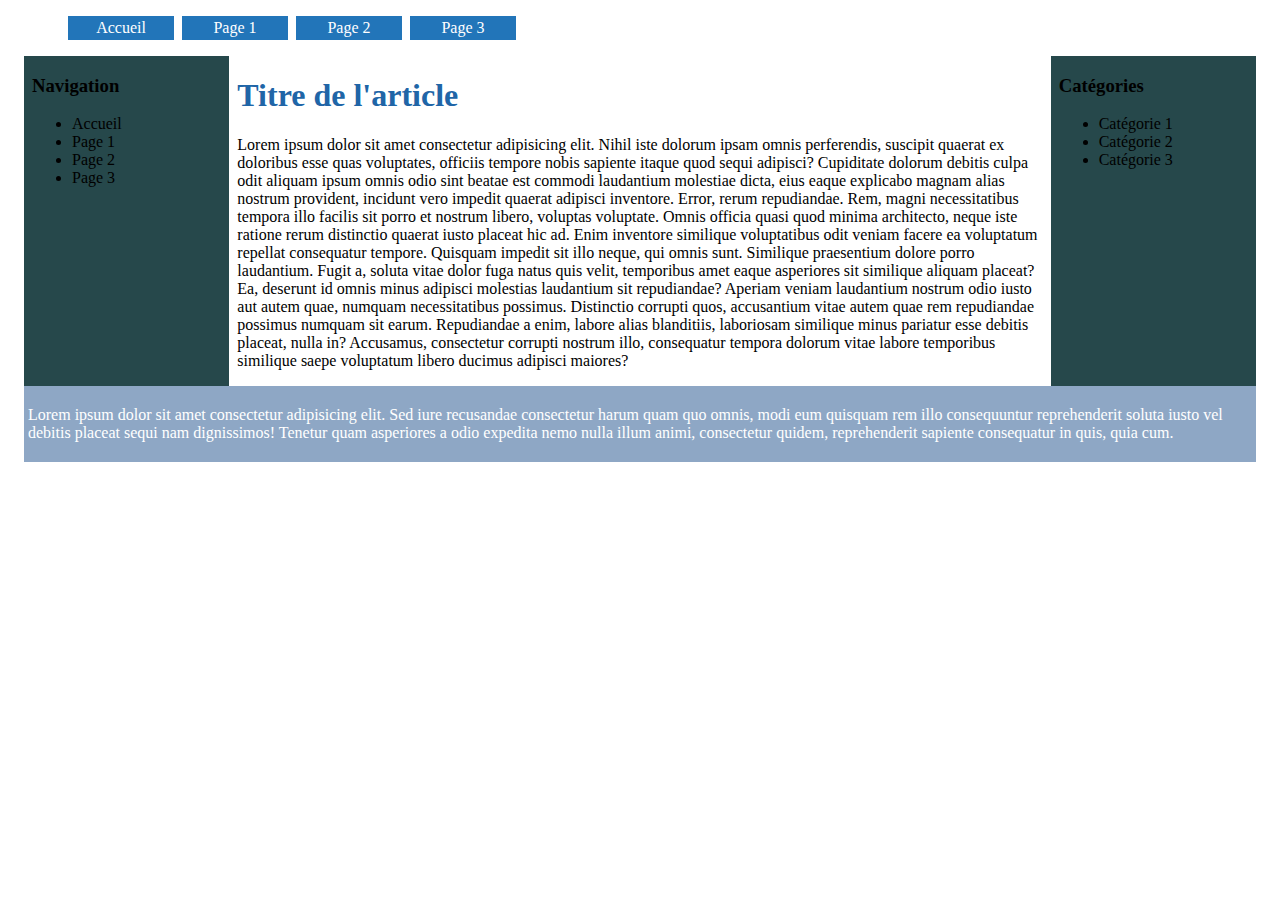
<file: prototype.html>
<!DOCTYPE html>
<html lang="en">
<head>
    <meta charset="UTF-8">
    <meta http-equiv="X-UA-Compatible" content="IE=edge">
    <meta name="viewport" content="width=device-width, initial-scale=1.0">
    <title>Document</title>
    <link rel="stylesheet" href="flexboxgrid1.css">
    <style>
        body{
            margin: 0px;
        }
        header nav ul  {
            display: flex;
            list-style: none;
        }
        header nav ul li{
            flex : 0 0 100px;
            background-color: rgb(34, 117, 185);
            color : white;
            margin: 0px 4px;
            padding: 3px;
            text-align: center;

        }
        main h1{
            color: rgb(32, 101, 167);
        }
        aside {
            background-color: rgb(38, 72, 75);
        }
        footer{
            background-color: rgb(142, 167, 197);
            color: white;
            padding: 0.25rem;
        }
    </style>
</head>
<body class="container">
    <header class="row">
        <nav>
            <ul>
                <li>Accueil</li>
                <li>Page 1</li>
                <li>Page 2</li>
                <li>Page 3</li>
            </ul>
        </nav>
    </header>
    <main class="row">
        <aside class="col-xs-12 col-md-3 col-lg-2">
            <nav>
                <h3>Navigation</h3>
                <ul>
                    <li>Accueil</li>
                    <li>Page 1</li>
                    <li>Page 2</li>
                    <li>Page 3</li>
                </ul>
            </nav>
        </aside>
        <article class="col-xs-12 col-md-6 col-lg-8">
            <h1>Titre de l'article</h1>
            <p>Lorem ipsum dolor sit amet consectetur adipisicing elit. Nihil iste dolorum ipsam omnis perferendis, suscipit quaerat ex doloribus esse quas voluptates, officiis tempore nobis sapiente itaque quod sequi adipisci? Cupiditate dolorum debitis culpa odit aliquam ipsum omnis odio sint beatae est commodi laudantium molestiae dicta, eius eaque explicabo magnam alias nostrum provident, incidunt vero impedit quaerat adipisci inventore. Error, rerum repudiandae. Rem, magni necessitatibus tempora illo facilis sit porro et nostrum libero, voluptas voluptate. Omnis officia quasi quod minima architecto, neque iste ratione rerum distinctio quaerat iusto placeat hic ad. Enim inventore similique voluptatibus odit veniam facere ea voluptatum repellat consequatur tempore. Quisquam impedit sit illo neque, qui omnis sunt. Similique praesentium dolore porro laudantium. Fugit a, soluta vitae dolor fuga natus quis velit, temporibus amet eaque asperiores sit similique aliquam placeat? Ea, deserunt id omnis minus adipisci molestias laudantium sit repudiandae? Aperiam veniam laudantium nostrum odio iusto aut autem quae, numquam necessitatibus possimus. Distinctio corrupti quos, accusantium vitae autem quae rem repudiandae possimus numquam sit earum. Repudiandae a enim, labore alias blanditiis, laboriosam similique minus pariatur esse debitis placeat, nulla in? Accusamus, consectetur corrupti nostrum illo, consequatur tempora dolorum vitae labore temporibus similique saepe voluptatum libero ducimus adipisci maiores?</p>
        </article>
        <aside class="col-xs-12 col-md-6 col-lg-2">
            <nav>
                <h3>Catégories</h3>
                <ul>
                    <li>Catégorie 1</li>
                    <li>Catégorie 2</li>
                    <li>Catégorie 3</li>
                </ul>
            </nav>
        </aside>

    </main>
    <footer class="row">
        <p>Lorem ipsum dolor sit amet consectetur adipisicing elit. Sed iure recusandae consectetur harum quam quo omnis, modi eum quisquam rem illo consequuntur reprehenderit soluta iusto vel debitis placeat sequi nam dignissimos! Tenetur quam asperiores a odio expedita nemo nulla illum animi, consectetur quidem, reprehenderit sapiente consequatur in quis, quia cum.</p>
    </footer>
</body>
</html>
</file>
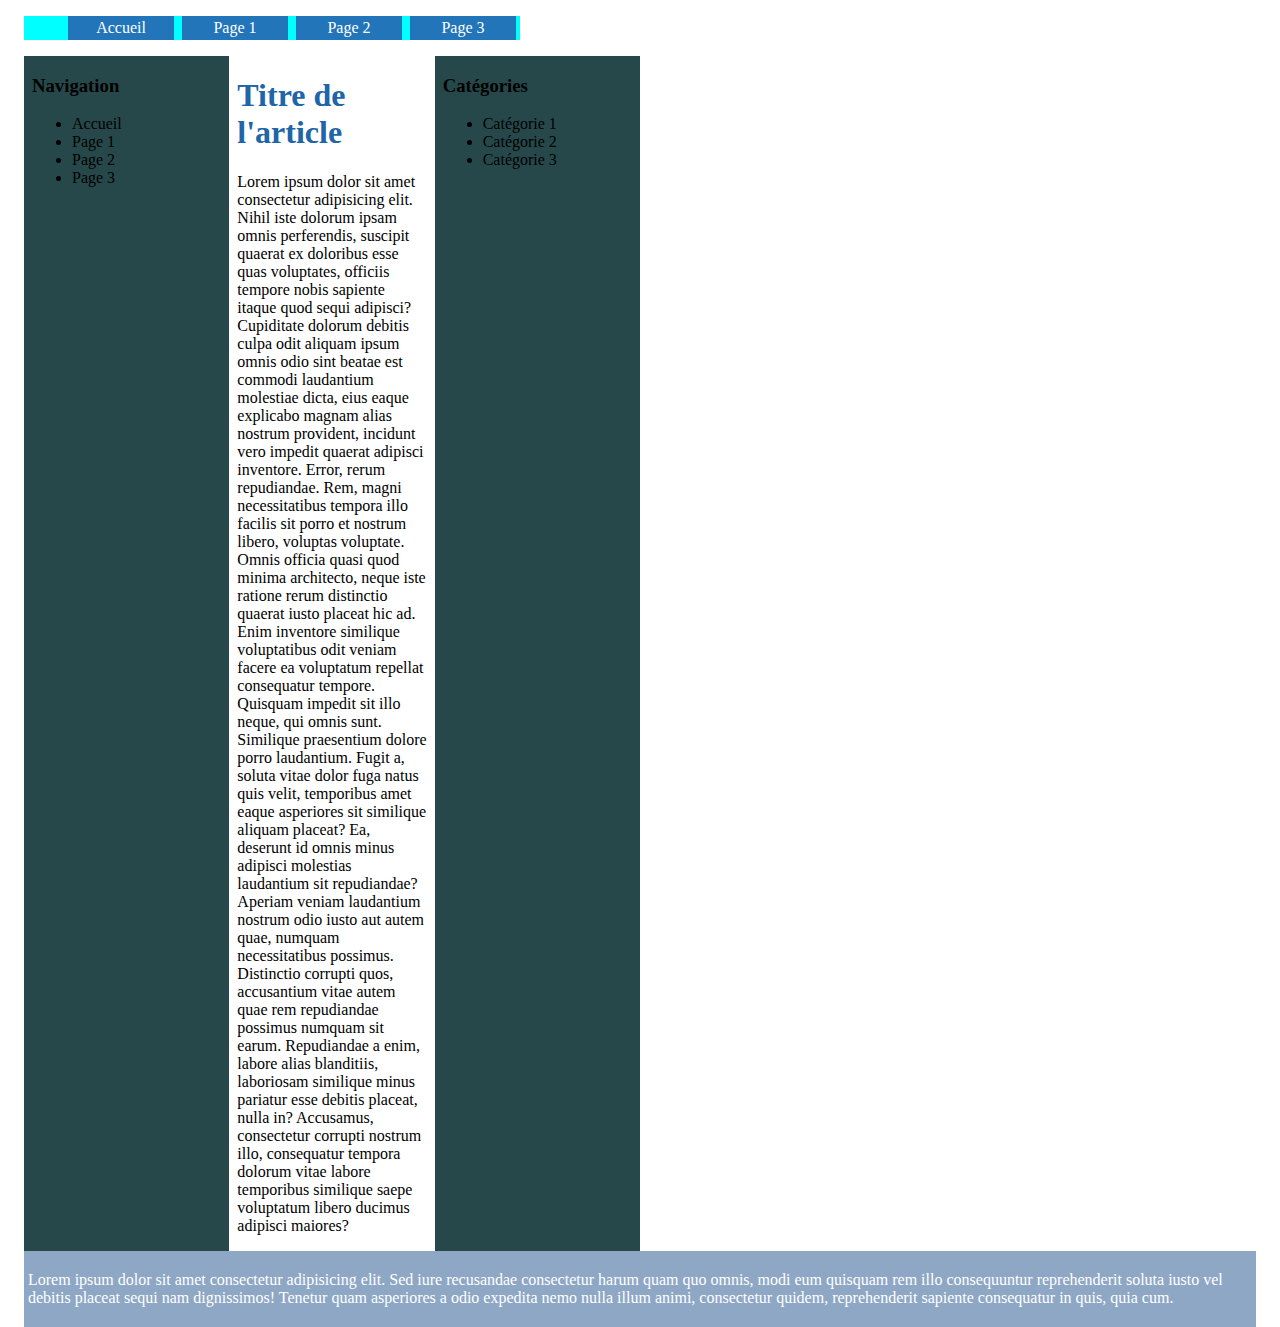
<file: prototype/prototype.html>
<!DOCTYPE html>
<html lang="en">
<head>
    <meta charset="UTF-8">
    <meta http-equiv="X-UA-Compatible" content="IE=edge">
    <meta name="viewport" content="width=device-width, initial-scale=1.0">
    <title>Document</title>
    <link rel="stylesheet" href="flexboxgrid1.css">
    <style>
        body{
            margin: 0px;
        }
        header nav ul  {
            display: flex;
            list-style: none;
        }
        header nav ul li{
            flex : 0 0 100px;
            background-color: rgb(34, 117, 185);
            color : white;
            margin: 0px 4px;
            padding: 3px;
            text-align: center;

        }
        main h1{
            color: rgb(32, 101, 167);
        }
        aside {
            background-color: rgb(38, 72, 75);
        }
        footer{
            background-color: rgb(142, 167, 197);
            color: white;
            padding: 0.25rem;
        }
        header nav ul {
            background-color: aqua;
        }
    </style>
</head>
<body class="container">
    <header class="row">
        <nav>
            <ul>
                <li>Accueil</li>
                <li>Page 1</li>
                <li>Page 2</li>
                <li>Page 3</li>
            </ul>
        </nav>
    </header>
    <main class="row">
        <aside class="col-xs-12 col-md-3 col-lg-2">
            <nav>
                <h3>Navigation</h3>
                <ul>
                    <li>Accueil</li>
                    <li>Page 1</li>
                    <li>Page 2</li>
                    <li>Page 3</li>
                </ul>
            </nav>
        </aside>
        <article class="col-xs-12 col-md-6 col-lg-2">
            <h1>Titre de l'article</h1>
            <p>Lorem ipsum dolor sit amet consectetur adipisicing elit. Nihil iste dolorum ipsam omnis perferendis, suscipit quaerat ex doloribus esse quas voluptates, officiis tempore nobis sapiente itaque quod sequi adipisci? Cupiditate dolorum debitis culpa odit aliquam ipsum omnis odio sint beatae est commodi laudantium molestiae dicta, eius eaque explicabo magnam alias nostrum provident, incidunt vero impedit quaerat adipisci inventore. Error, rerum repudiandae. Rem, magni necessitatibus tempora illo facilis sit porro et nostrum libero, voluptas voluptate. Omnis officia quasi quod minima architecto, neque iste ratione rerum distinctio quaerat iusto placeat hic ad. Enim inventore similique voluptatibus odit veniam facere ea voluptatum repellat consequatur tempore. Quisquam impedit sit illo neque, qui omnis sunt. Similique praesentium dolore porro laudantium. Fugit a, soluta vitae dolor fuga natus quis velit, temporibus amet eaque asperiores sit similique aliquam placeat? Ea, deserunt id omnis minus adipisci molestias laudantium sit repudiandae? Aperiam veniam laudantium nostrum odio iusto aut autem quae, numquam necessitatibus possimus. Distinctio corrupti quos, accusantium vitae autem quae rem repudiandae possimus numquam sit earum. Repudiandae a enim, labore alias blanditiis, laboriosam similique minus pariatur esse debitis placeat, nulla in? Accusamus, consectetur corrupti nostrum illo, consequatur tempora dolorum vitae labore temporibus similique saepe voluptatum libero ducimus adipisci maiores?</p>
        </article>
        <aside class="col-xs-12 col-md-6 col-lg-2">
            <nav>
                <h3>Catégories</h3>
                <ul>
                    <li>Catégorie 1</li>
                    <li>Catégorie 2</li>
                    <li>Catégorie 3</li>
                </ul>
            </nav>
        </aside>

    </main>
    <footer class="row">
        <p>Lorem ipsum dolor sit amet consectetur adipisicing elit. Sed iure recusandae consectetur harum quam quo omnis, modi eum quisquam rem illo consequuntur reprehenderit soluta iusto vel debitis placeat sequi nam dignissimos! Tenetur quam asperiores a odio expedita nemo nulla illum animi, consectetur quidem, reprehenderit sapiente consequatur in quis, quia cum.</p>
    </footer>
</body>
</html>
</file>
<file: flexboxgrid1.css>
.container {
  margin-right: auto;
  margin-left: auto;
}

.row {
  box-sizing: border-box;
  display: flex;
  flex: 0 1 auto;
  flex-direction: row;
  flex-wrap: wrap;
  margin-right: -0.5rem;
  margin-left: -0.5rem;
}


/* xs =  x-small */
.col-xs,
.col-xs-1,
.col-xs-2,
.col-xs-3,
.col-xs-4,
.col-xs-5,
.col-xs-6,
.col-xs-7,
.col-xs-8,
.col-xs-9,
.col-xs-10,
.col-xs-11,
.col-xs-12 {
  box-sizing: border-box;
  flex: 0 0 auto;
  padding-right: 0.5rem;
  padding-left: 0.5rem;
}

.col-xs {
  flex-grow: 1;
  flex-basis: 0;
  max-width: 100%;
}

.col-xs-1 {
  flex-basis: 8.33333333%;
  max-width: 8.33333333%;
}

.col-xs-2 {
  flex-basis: 16.66666667%;
  max-width: 16.66666667%;
}

.col-xs-3 {
  flex-basis: 25%;
  max-width: 25%;
}

.col-xs-4 {
  -ms-flex-preferred-size: 33.33333333%;
  flex-basis: 33.33333333%;
  max-width: 33.33333333%;
}

.col-xs-5 {
  -ms-flex-preferred-size: 41.66666667%;
  flex-basis: 41.66666667%;
  max-width: 41.66666667%;
}

.col-xs-6 {
  -ms-flex-preferred-size: 50%;
  flex-basis: 50%;
  max-width: 50%;
}

.col-xs-7 {
  -ms-flex-preferred-size: 58.33333333%;
  flex-basis: 58.33333333%;
  max-width: 58.33333333%;
}

.col-xs-8 {
  -ms-flex-preferred-size: 66.66666667%;
  flex-basis: 66.66666667%;
  max-width: 66.66666667%;
}

.col-xs-9 {
  -ms-flex-preferred-size: 75%;
  flex-basis: 75%;
  max-width: 75%;
}

.col-xs-10 {
  -ms-flex-preferred-size: 83.33333333%;
  flex-basis: 83.33333333%;
  max-width: 83.33333333%;
}

.col-xs-11 {
  -ms-flex-preferred-size: 91.66666667%;
  flex-basis: 91.66666667%;
  max-width: 91.66666667%;
}

.col-xs-12 {
  -ms-flex-preferred-size: 100%;
  flex-basis: 100%;
  max-width: 100%;
}


/* Répétition en sm */

/* sm : small screens */
@media only screen and (min-width: 48em) {
  .container {
    width: 49rem;
  }

  .col-sm,
  .col-sm-1,
  .col-sm-2,
  .col-sm-3,
  .col-sm-4,
  .col-sm-5,
  .col-sm-6,
  .col-sm-7,
  .col-sm-8,
  .col-sm-9,
  .col-sm-10,
  .col-sm-11,
  .col-sm-12 {
    box-sizing: border-box;
    flex: 0 0 auto;
    padding-right: 0.5rem;
    padding-left: 0.5rem;
  }

  .col-sm {
    -webkit-box-flex: 1;
    -ms-flex-positive: 1;
    flex-grow: 1;
    -ms-flex-preferred-size: 0;
    flex-basis: 0;
    max-width: 100%;
  }

  .col-sm-1 {
    -ms-flex-preferred-size: 8.33333333%;
    flex-basis: 8.33333333%;
    max-width: 8.33333333%;
  }

  .col-sm-2 {
    -ms-flex-preferred-size: 16.66666667%;
    flex-basis: 16.66666667%;
    max-width: 16.66666667%;
  }

  .col-sm-3 {
    -ms-flex-preferred-size: 25%;
    flex-basis: 25%;
    max-width: 25%;
  }

  .col-sm-4 {
    -ms-flex-preferred-size: 33.33333333%;
    flex-basis: 33.33333333%;
    max-width: 33.33333333%;
  }

  .col-sm-5 {
    -ms-flex-preferred-size: 41.66666667%;
    flex-basis: 41.66666667%;
    max-width: 41.66666667%;
  }

  .col-sm-6 {
    -ms-flex-preferred-size: 50%;
    flex-basis: 50%;
    max-width: 50%;
  }

  .col-sm-7 {
    -ms-flex-preferred-size: 58.33333333%;
    flex-basis: 58.33333333%;
    max-width: 58.33333333%;
  }

  .col-sm-8 {
    -ms-flex-preferred-size: 66.66666667%;
    flex-basis: 66.66666667%;
    max-width: 66.66666667%;
  }

  .col-sm-9 {
    -ms-flex-preferred-size: 75%;
    flex-basis: 75%;
    max-width: 75%;
  }

  .col-sm-10 {
    -ms-flex-preferred-size: 83.33333333%;
    flex-basis: 83.33333333%;
    max-width: 83.33333333%;
  }

  .col-sm-11 {
    -ms-flex-preferred-size: 91.66666667%;
    flex-basis: 91.66666667%;
    max-width: 91.66666667%;
  }

  .col-sm-12 {
    -ms-flex-preferred-size: 100%;
    flex-basis: 100%;
    max-width: 100%;
  }

}

/* md */
@media only screen and (min-width: 64em) {
  .container {
    width: 65rem;
  }

  .col-md,
  .col-md-1,
  .col-md-2,
  .col-md-3,
  .col-md-4,
  .col-md-5,
  .col-md-6,
  .col-md-7,
  .col-md-8,
  .col-md-9,
  .col-md-10,
  .col-md-11,
  .col-md-12,
  .col-md-offset-12 {
    box-sizing: border-box;
    -webkit-box-flex: 0;
    -ms-flex: 0 0 auto;
    flex: 0 0 auto;
    padding-right: 0.5rem;
    padding-left: 0.5rem;
  }

  .col-md {
    -webkit-box-flex: 1;
    -ms-flex-positive: 1;
    flex-grow: 1;
    -ms-flex-preferred-size: 0;
    flex-basis: 0;
    max-width: 100%;
  }

  .col-md-1 {
    -ms-flex-preferred-size: 8.33333333%;
    flex-basis: 8.33333333%;
    max-width: 8.33333333%;
  }

  .col-md-2 {
    -ms-flex-preferred-size: 16.66666667%;
    flex-basis: 16.66666667%;
    max-width: 16.66666667%;
  }

  .col-md-3 {
    -ms-flex-preferred-size: 25%;
    flex-basis: 25%;
    max-width: 25%;
  }

  .col-md-4 {
    -ms-flex-preferred-size: 33.33333333%;
    flex-basis: 33.33333333%;
    max-width: 33.33333333%;
  }

  .col-md-5 {
    -ms-flex-preferred-size: 41.66666667%;
    flex-basis: 41.66666667%;
    max-width: 41.66666667%;
  }

  .col-md-6 {
    -ms-flex-preferred-size: 50%;
    flex-basis: 50%;
    max-width: 50%;
  }

  .col-md-7 {
    -ms-flex-preferred-size: 58.33333333%;
    flex-basis: 58.33333333%;
    max-width: 58.33333333%;
  }

  .col-md-8 {
    -ms-flex-preferred-size: 66.66666667%;
    flex-basis: 66.66666667%;
    max-width: 66.66666667%;
  }

  .col-md-9 {
    -ms-flex-preferred-size: 75%;
    flex-basis: 75%;
    max-width: 75%;
  }

  .col-md-10 {
    -ms-flex-preferred-size: 83.33333333%;
    flex-basis: 83.33333333%;
    max-width: 83.33333333%;
  }

  .col-md-11 {
    -ms-flex-preferred-size: 91.66666667%;
    flex-basis: 91.66666667%;
    max-width: 91.66666667%;
  }

  .col-md-12 {
    -ms-flex-preferred-size: 100%;
    flex-basis: 100%;
    max-width: 100%;
  }
}

@media only screen and (min-width: 75em) {
  .container {
    width: 76rem;
  }

  .col-lg,
  .col-lg-1,
  .col-lg-2,
  .col-lg-3,
  .col-lg-4,
  .col-lg-5,
  .col-lg-6,
  .col-lg-7,
  .col-lg-8,
  .col-lg-9,
  .col-lg-10,
  .col-lg-11,
  .col-lg-12,
  .col-lg-offset-0,
  .col-lg-offset-1,
  .col-lg-offset-2,
  .col-lg-offset-3,
  .col-lg-offset-4,
  .col-lg-offset-5,
  .col-lg-offset-6,
  .col-lg-offset-7,
  .col-lg-offset-8,
  .col-lg-offset-9,
  .col-lg-offset-10,
  .col-lg-offset-11,
  .col-lg-offset-12 {
    box-sizing: border-box;
    -webkit-box-flex: 0;
    -ms-flex: 0 0 auto;
    flex: 0 0 auto;
    padding-right: 0.5rem;
    padding-left: 0.5rem;
  }

  .col-lg {
    -webkit-box-flex: 1;
    -ms-flex-positive: 1;
    flex-grow: 1;
    -ms-flex-preferred-size: 0;
    flex-basis: 0;
    max-width: 100%;
  }

  .col-lg-1 {
    -ms-flex-preferred-size: 8.33333333%;
    flex-basis: 8.33333333%;
    max-width: 8.33333333%;
  }

  .col-lg-2 {
    -ms-flex-preferred-size: 16.66666667%;
    flex-basis: 16.66666667%;
    max-width: 16.66666667%;
  }

  .col-lg-3 {
    -ms-flex-preferred-size: 25%;
    flex-basis: 25%;
    max-width: 25%;
  }

  .col-lg-4 {
    -ms-flex-preferred-size: 33.33333333%;
    flex-basis: 33.33333333%;
    max-width: 33.33333333%;
  }

  .col-lg-5 {
    -ms-flex-preferred-size: 41.66666667%;
    flex-basis: 41.66666667%;
    max-width: 41.66666667%;
  }

  .col-lg-6 {
    -ms-flex-preferred-size: 50%;
    flex-basis: 50%;
    max-width: 50%;
  }

  .col-lg-7 {
    -ms-flex-preferred-size: 58.33333333%;
    flex-basis: 58.33333333%;
    max-width: 58.33333333%;
  }

  .col-lg-8 {
    -ms-flex-preferred-size: 66.66666667%;
    flex-basis: 66.66666667%;
    max-width: 66.66666667%;
  }

  .col-lg-9 {
    -ms-flex-preferred-size: 75%;
    flex-basis: 75%;
    max-width: 75%;
  }

  .col-lg-10 {
    -ms-flex-preferred-size: 83.33333333%;
    flex-basis: 83.33333333%;
    max-width: 83.33333333%;
  }

  .col-lg-11 {
    -ms-flex-preferred-size: 91.66666667%;
    flex-basis: 91.66666667%;
    max-width: 91.66666667%;
  }

  .col-lg-12 {
    -ms-flex-preferred-size: 100%;
    flex-basis: 100%;
    max-width: 100%;
  }

}
</file>
<file: prototype/flexboxgrid1.css>
.container {
  margin-right: auto;
  margin-left: auto;
}

.row {
  box-sizing: border-box;
  display: flex;
  flex: 0 1 auto;
  flex-direction: row;
  flex-wrap: wrap;
  margin-right: -0.5rem;
  margin-left: -0.5rem;
}


/* xs =  x-small */
.col-xs,
.col-xs-1,
.col-xs-2,
.col-xs-3,
.col-xs-4,
.col-xs-5,
.col-xs-6,
.col-xs-7,
.col-xs-8,
.col-xs-9,
.col-xs-10,
.col-xs-11,
.col-xs-12 {
  box-sizing: border-box;
  flex: 0 0 auto;
  padding-right: 0.5rem;
  padding-left: 0.5rem;
}

.col-xs {
  flex-grow: 1;
  flex-basis: 0;
  max-width: 100%;
}

.col-xs-1 {
  flex-basis: 8.33333333%;
  max-width: 8.33333333%;
}

.col-xs-2 {
  flex-basis: 16.66666667%;
  max-width: 16.66666667%;
}

.col-xs-3 {
  flex-basis: 25%;
  max-width: 25%;
}

.col-xs-4 {
  -ms-flex-preferred-size: 33.33333333%;
  flex-basis: 33.33333333%;
  max-width: 33.33333333%;
}

.col-xs-5 {
  -ms-flex-preferred-size: 41.66666667%;
  flex-basis: 41.66666667%;
  max-width: 41.66666667%;
}

.col-xs-6 {
  -ms-flex-preferred-size: 50%;
  flex-basis: 50%;
  max-width: 50%;
}

.col-xs-7 {
  -ms-flex-preferred-size: 58.33333333%;
  flex-basis: 58.33333333%;
  max-width: 58.33333333%;
}

.col-xs-8 {
  -ms-flex-preferred-size: 66.66666667%;
  flex-basis: 66.66666667%;
  max-width: 66.66666667%;
}

.col-xs-9 {
  -ms-flex-preferred-size: 75%;
  flex-basis: 75%;
  max-width: 75%;
}

.col-xs-10 {
  -ms-flex-preferred-size: 83.33333333%;
  flex-basis: 83.33333333%;
  max-width: 83.33333333%;
}

.col-xs-11 {
  -ms-flex-preferred-size: 91.66666667%;
  flex-basis: 91.66666667%;
  max-width: 91.66666667%;
}

.col-xs-12 {
  -ms-flex-preferred-size: 100%;
  flex-basis: 100%;
  max-width: 100%;
}


/* Répétition en sm */

/* sm : small screens */
@media only screen and (min-width: 48em) {
  .container {
    width: 49rem;
  }

  .col-sm,
  .col-sm-1,
  .col-sm-2,
  .col-sm-3,
  .col-sm-4,
  .col-sm-5,
  .col-sm-6,
  .col-sm-7,
  .col-sm-8,
  .col-sm-9,
  .col-sm-10,
  .col-sm-11,
  .col-sm-12 {
    box-sizing: border-box;
    flex: 0 0 auto;
    padding-right: 0.5rem;
    padding-left: 0.5rem;
  }

  .col-sm {
    flex-grow: 1;
    flex-basis: 0;
    max-width: 100%;
  }

  .col-sm-1 {
    flex-basis: 8.33333333%;
    max-width: 8.33333333%;
  }

  .col-sm-2 {
    flex-basis: 16.66666667%;
    max-width: 16.66666667%;
  }

  .col-sm-3 {
    -ms-flex-preferred-size: 25%;
    flex-basis: 25%;
    max-width: 25%;
  }

  .col-sm-4 {
    -ms-flex-preferred-size: 33.33333333%;
    flex-basis: 33.33333333%;
    max-width: 33.33333333%;
  }

  .col-sm-5 {
    -ms-flex-preferred-size: 41.66666667%;
    flex-basis: 41.66666667%;
    max-width: 41.66666667%;
  }

  .col-sm-6 {
    -ms-flex-preferred-size: 50%;
    flex-basis: 50%;
    max-width: 50%;
  }

  .col-sm-7 {
    -ms-flex-preferred-size: 58.33333333%;
    flex-basis: 58.33333333%;
    max-width: 58.33333333%;
  }

  .col-sm-8 {
    -ms-flex-preferred-size: 66.66666667%;
    flex-basis: 66.66666667%;
    max-width: 66.66666667%;
  }

  .col-sm-9 {
    -ms-flex-preferred-size: 75%;
    flex-basis: 75%;
    max-width: 75%;
  }

  .col-sm-10 {
    -ms-flex-preferred-size: 83.33333333%;
    flex-basis: 83.33333333%;
    max-width: 83.33333333%;
  }

  .col-sm-11 {
    -ms-flex-preferred-size: 91.66666667%;
    flex-basis: 91.66666667%;
    max-width: 91.66666667%;
  }

  .col-sm-12 {
    -ms-flex-preferred-size: 100%;
    flex-basis: 100%;
    max-width: 100%;
  }

}

/* md */
@media only screen and (min-width: 64em) {
  .container {
    width: 65rem;
  }

  .col-md,
  .col-md-1,
  .col-md-2,
  .col-md-3,
  .col-md-4,
  .col-md-5,
  .col-md-6,
  .col-md-7,
  .col-md-8,
  .col-md-9,
  .col-md-10,
  .col-md-11,
  .col-md-12,
  .col-md-offset-12 {
    box-sizing: border-box;
    flex: 0 0 auto;
    padding-right: 0.5rem;
    padding-left: 0.5rem;
  }

  .col-md {
    -webkit-box-flex: 1;
    -ms-flex-positive: 1;
    flex-grow: 1;
    -ms-flex-preferred-size: 0;
    flex-basis: 0;
    max-width: 100%;
  }

  .col-md-1 {
    -ms-flex-preferred-size: 8.33333333%;
    flex-basis: 8.33333333%;
    max-width: 8.33333333%;
  }

  .col-md-2 {
    -ms-flex-preferred-size: 16.66666667%;
    flex-basis: 16.66666667%;
    max-width: 16.66666667%;
  }

  .col-md-3 {
    -ms-flex-preferred-size: 25%;
    flex-basis: 25%;
    max-width: 25%;
  }

  .col-md-4 {
    -ms-flex-preferred-size: 33.33333333%;
    flex-basis: 33.33333333%;
    max-width: 33.33333333%;
  }

  .col-md-5 {
    -ms-flex-preferred-size: 41.66666667%;
    flex-basis: 41.66666667%;
    max-width: 41.66666667%;
  }

  .col-md-6 {
    -ms-flex-preferred-size: 50%;
    flex-basis: 50%;
    max-width: 50%;
  }

  .col-md-7 {
    -ms-flex-preferred-size: 58.33333333%;
    flex-basis: 58.33333333%;
    max-width: 58.33333333%;
  }

  .col-md-8 {
    -ms-flex-preferred-size: 66.66666667%;
    flex-basis: 66.66666667%;
    max-width: 66.66666667%;
  }

  .col-md-9 {
    -ms-flex-preferred-size: 75%;
    flex-basis: 75%;
    max-width: 75%;
  }

  .col-md-10 {
    -ms-flex-preferred-size: 83.33333333%;
    flex-basis: 83.33333333%;
    max-width: 83.33333333%;
  }

  .col-md-11 {
    -ms-flex-preferred-size: 91.66666667%;
    flex-basis: 91.66666667%;
    max-width: 91.66666667%;
  }

  .col-md-12 {
    -ms-flex-preferred-size: 100%;
    flex-basis: 100%;
    max-width: 100%;
  }
}

@media only screen and (min-width: 75em) {
  .container {
    width: 76rem;
  }

  .col-lg,
  .col-lg-1,
  .col-lg-2,
  .col-lg-3,
  .col-lg-4,
  .col-lg-5,
  .col-lg-6,
  .col-lg-7,
  .col-lg-8,
  .col-lg-9,
  .col-lg-10,
  .col-lg-11,
  .col-lg-12,
  .col-lg-offset-0,
  .col-lg-offset-1,
  .col-lg-offset-2,
  .col-lg-offset-3,
  .col-lg-offset-4,
  .col-lg-offset-5,
  .col-lg-offset-6,
  .col-lg-offset-7,
  .col-lg-offset-8,
  .col-lg-offset-9,
  .col-lg-offset-10,
  .col-lg-offset-11,
  .col-lg-offset-12 {
    box-sizing: border-box;
    -webkit-box-flex: 0;
    -ms-flex: 0 0 auto;
    flex: 0 0 auto;
    padding-right: 0.5rem;
    padding-left: 0.5rem;
  }

  .col-lg {
    -webkit-box-flex: 1;
    -ms-flex-positive: 1;
    flex-grow: 1;
    -ms-flex-preferred-size: 0;
    flex-basis: 0;
    max-width: 100%;
  }

  .col-lg-1 {
    -ms-flex-preferred-size: 8.33333333%;
    flex-basis: 8.33333333%;
    max-width: 8.33333333%;
  }

  .col-lg-2 {
    -ms-flex-preferred-size: 16.66666667%;
    flex-basis: 16.66666667%;
    max-width: 16.66666667%;
  }

  .col-lg-3 {
    -ms-flex-preferred-size: 25%;
    flex-basis: 25%;
    max-width: 25%;
  }

  .col-lg-4 {
    -ms-flex-preferred-size: 33.33333333%;
    flex-basis: 33.33333333%;
    max-width: 33.33333333%;
  }

  .col-lg-5 {
    -ms-flex-preferred-size: 41.66666667%;
    flex-basis: 41.66666667%;
    max-width: 41.66666667%;
  }

  .col-lg-6 {
    -ms-flex-preferred-size: 50%;
    flex-basis: 50%;
    max-width: 50%;
  }

  .col-lg-7 {
    -ms-flex-preferred-size: 58.33333333%;
    flex-basis: 58.33333333%;
    max-width: 58.33333333%;
  }

  .col-lg-8 {
    -ms-flex-preferred-size: 66.66666667%;
    flex-basis: 66.66666667%;
    max-width: 66.66666667%;
  }

  .col-lg-9 {
    -ms-flex-preferred-size: 75%;
    flex-basis: 75%;
    max-width: 75%;
  }

  .col-lg-10 {
    -ms-flex-preferred-size: 83.33333333%;
    flex-basis: 83.33333333%;
    max-width: 83.33333333%;
  }

  .col-lg-11 {
    -ms-flex-preferred-size: 91.66666667%;
    flex-basis: 91.66666667%;
    max-width: 91.66666667%;
  }

  .col-lg-12 {
    -ms-flex-preferred-size: 100%;
    flex-basis: 100%;
    max-width: 100%;
  }

}
</file>
